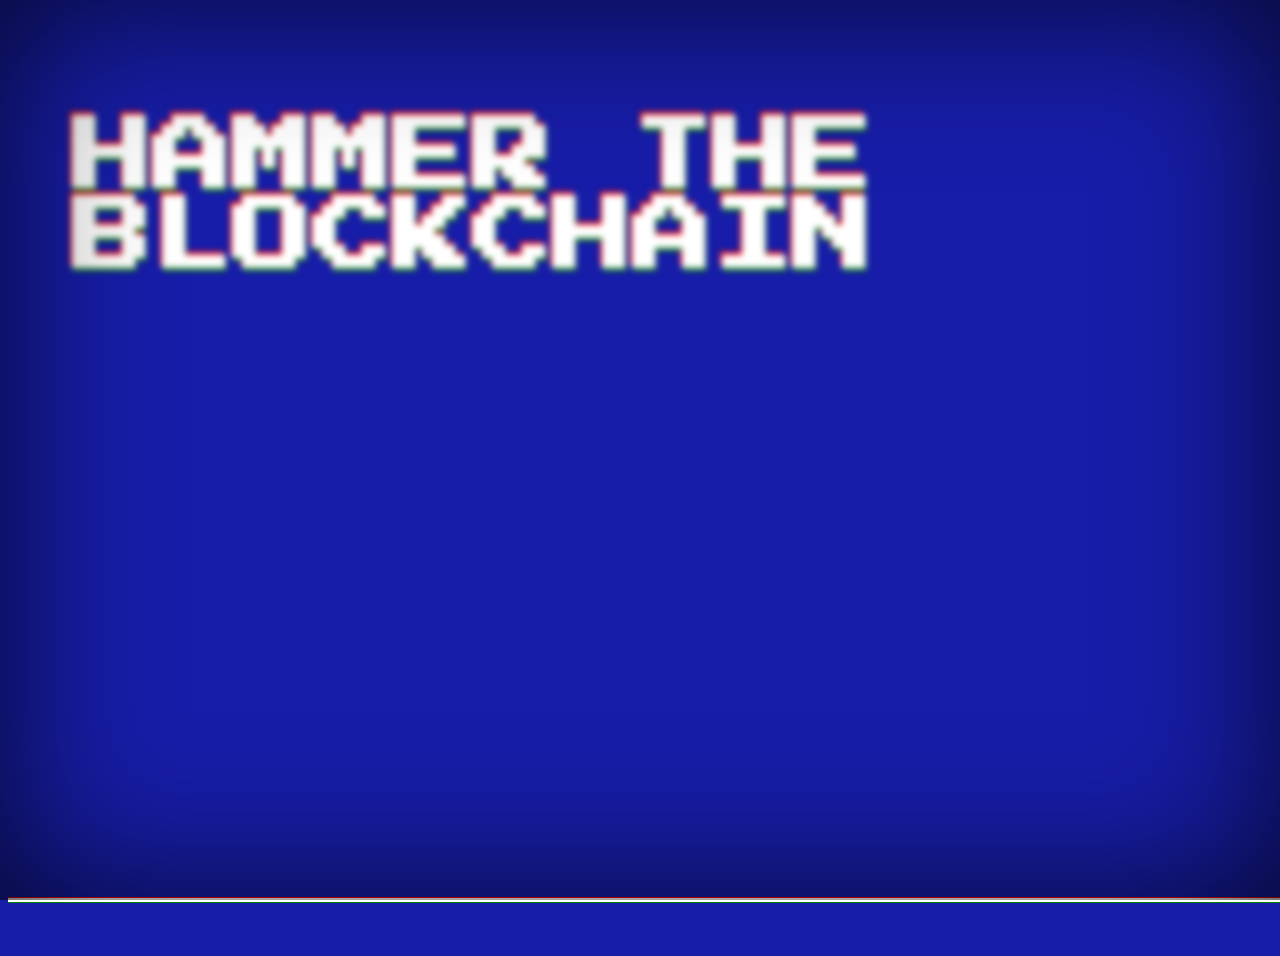
<file: pi.html>
<html>
<head>
<link rel=stylesheet type=text/css href=/css/pi.css>
<link href='https://fonts.googleapis.com/css?family=Press+Start+2P' rel='stylesheet' type='text/css'>
</head>
<script type=text/javascript>

var nouns = ["The 1%","Capitalism","truth","lies","world","blockchain","paradigm","patriarchy","narrative","government","the system","source code","blockchain","hash",Math.floor(Math.random() * 100) + "%","gender"];

var verbs = ["blockchain","smash","eat","hack","debate","distribute","decentralize","centralize","topple","fight","hammer","program"];

function changeMessage() {
	var verb = verbs[Math.floor(Math.random()*verbs.length)];
	var noun = nouns[Math.floor(Math.random()*nouns.length)];
	
	var phrase = verb + " the " + noun;
	phrase = phrase.toUpperCase();

	document.getElementById("message").innerHTML= "<h1>" + phrase + "</h1>";
	var timeoutID = window.setTimeout(changeMessage, Math.floor(Math.random()*10000));
}
</script>


<div class="vhs-message">
	<span id=message>
		<h1>BLOCKCHAIN THE PATRIACHY</h1>
	</span>
	
</div>
<div class="screen-bottom">
	<div class="line">
		<div class="red"></div>
		<div class="white"></div>
		<div class="green"></div>
	</div>
</div>
<script>
changeMessage();
</script>
</html>
</file>
